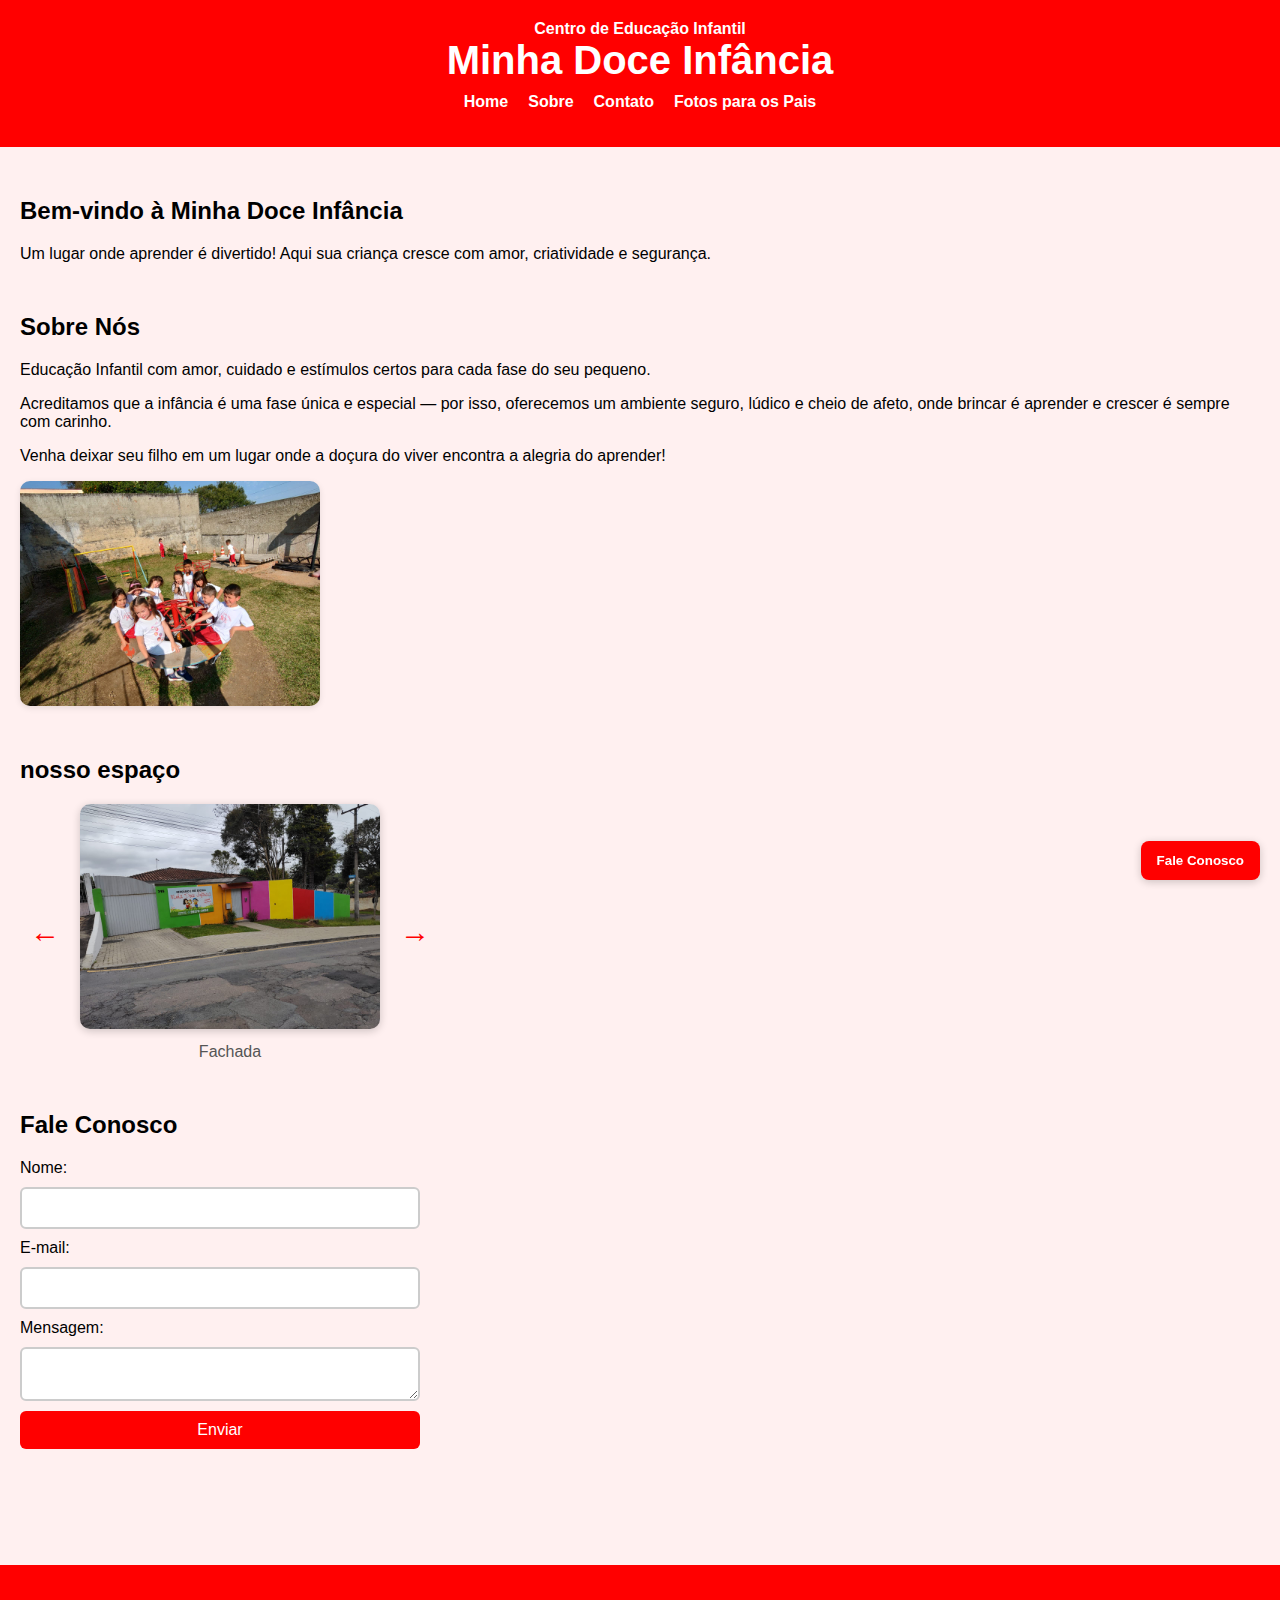
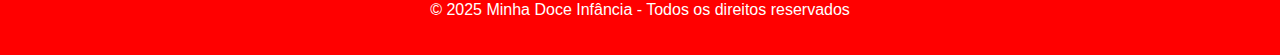
<file: index.html>
<!DOCTYPE html>
<html lang="pt-BR">
<head>
  <meta charset="UTF-8" />
  <meta name="viewport" content="width=device-width, initial-scale=1.0"/>
  <title>Minha Doce Infância</title>
  <link rel="stylesheet" href="style.css" />
</head>

<body>
  <header>
    <p id="cei"><strong> Centro de Educação Infantil </strong></p>
    <h1>Minha Doce Infância</h1>
    <nav>
      <ul>
        <li><a href="#home">Home</a></li>
        <li><a href="#sobre">Sobre</a></li>
        <li><a href="#contato">Contato</a></li>
        <li><a href="pais.html">Fotos para os Pais</a></li>
      </ul>
    </nav>
  </header>

  <main>
    <section id="home">
      <h2>Bem-vindo à Minha Doce Infância</h2>
      <p>Um lugar onde aprender é divertido! Aqui sua criança cresce com amor, criatividade e segurança.</p>
    </section>

    <section id="sobre">
      <h2>Sobre Nós</h2>
        <p>Educação Infantil com amor, cuidado e estímulos certos para cada fase do seu pequeno.</p>
        <p>Acreditamos que a infância é uma fase única e especial — por isso, oferecemos um ambiente seguro, 
           lúdico e cheio de afeto, onde brincar é aprender e crescer é sempre com carinho.</p>
        <p>Venha deixar seu filho em um lugar onde a doçura do viver encontra a alegria do aprender!</p>
        
      <div class="galeria">
        <img id="ftAtividades" src="foto (21).jpeg" alt="Atividades">
      </div>
    </section>
    
    <section>
      <h2>nosso espaço</h2>
      <div class="galeria">
        <button class="seta esquerda" onclick="mudarImagem(-1)">&#8592;</button>
        <figure id="exibicao">
          <img id="imagem" src="foto (38).jpeg" alt="Imagem 1">
          <figcaption id="legenda">Fachada</figcaption>
        </figure>
        <button class="seta direita" onclick="mudarImagem(1)">&#8594;</button>
      </div>
    </section>

    <section id="contato">
      <h2>Fale Conosco</h2>
      <form action="https://formsubmit.co/matheusbarchik@gmail.com" method="POST">
      <input type="hidden" name="_captcha" value="false">
      <input type="hidden" name="_next" value="https://matheusbarchik.github.io/agradecimento/">
      
        <label for="nome">Nome:</label>
        <input type="text" id="nome" name="nome" required />

        <label for="email">E-mail:</label>
        <input type="email" id="email" name="email" required />

        <label for="mensagem">Mensagem:</label>
        <textarea id="mensagem" name="mensagem" required></textarea>

        <button type="submit">Enviar</button>
        <p id="mensagemStatus"></p>
      </form>
    </section>
  </main>

  <footer>
    <p>&copy; 2025 Minha Doce Infância - Todos os direitos reservados</p>
  </footer>

  <button id="btnContato">Fale Conosco</button>
  <script src="script.js"></script>
</body>
</html>
</file>
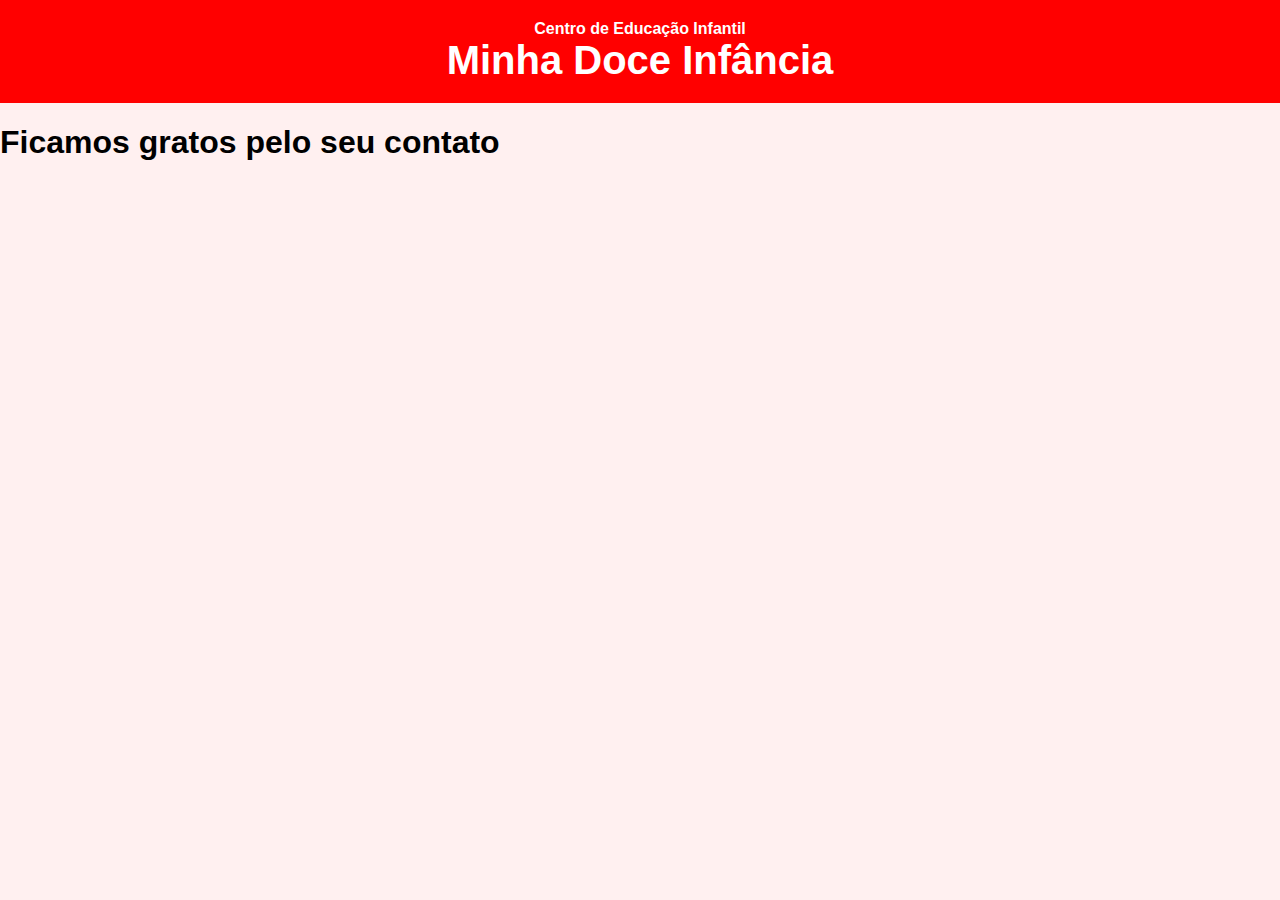
<file: agradecimento.html>
<!DOCTYPE html>
<html lang="pt-BR">
<head>
  <meta charset="UTF-8" />
  <meta name="viewport" content="width=device-width, initial-scale=1.0"/>
  <title>Obrigado pelo contato</title>
  <link rel="stylesheet" href="style.css" />
</head>

<body>
  <header>
    <p id="cei"><strong> Centro de Educação Infantil </strong></p>
    <h1>Minha Doce Infância</h1>
  </header>
  <h1>Ficamos gratos pelo seu contato</h1>
</file>
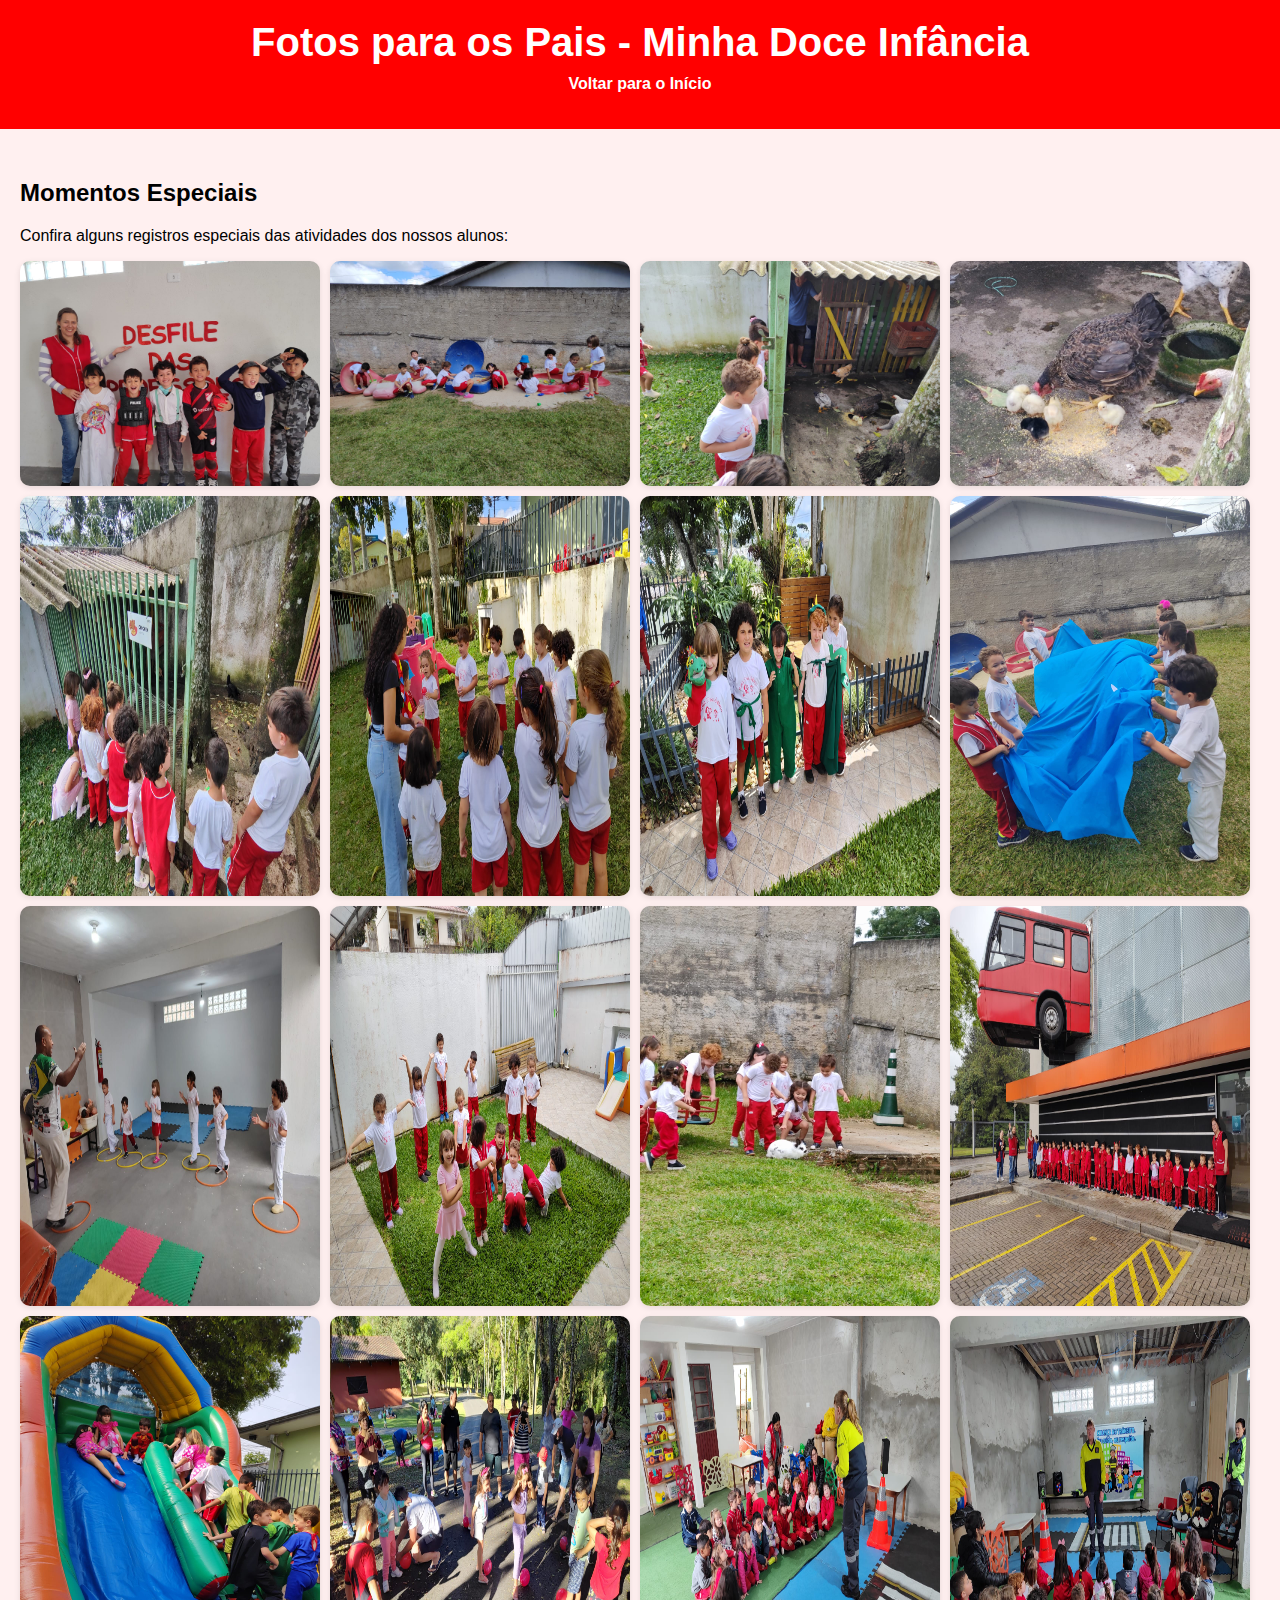
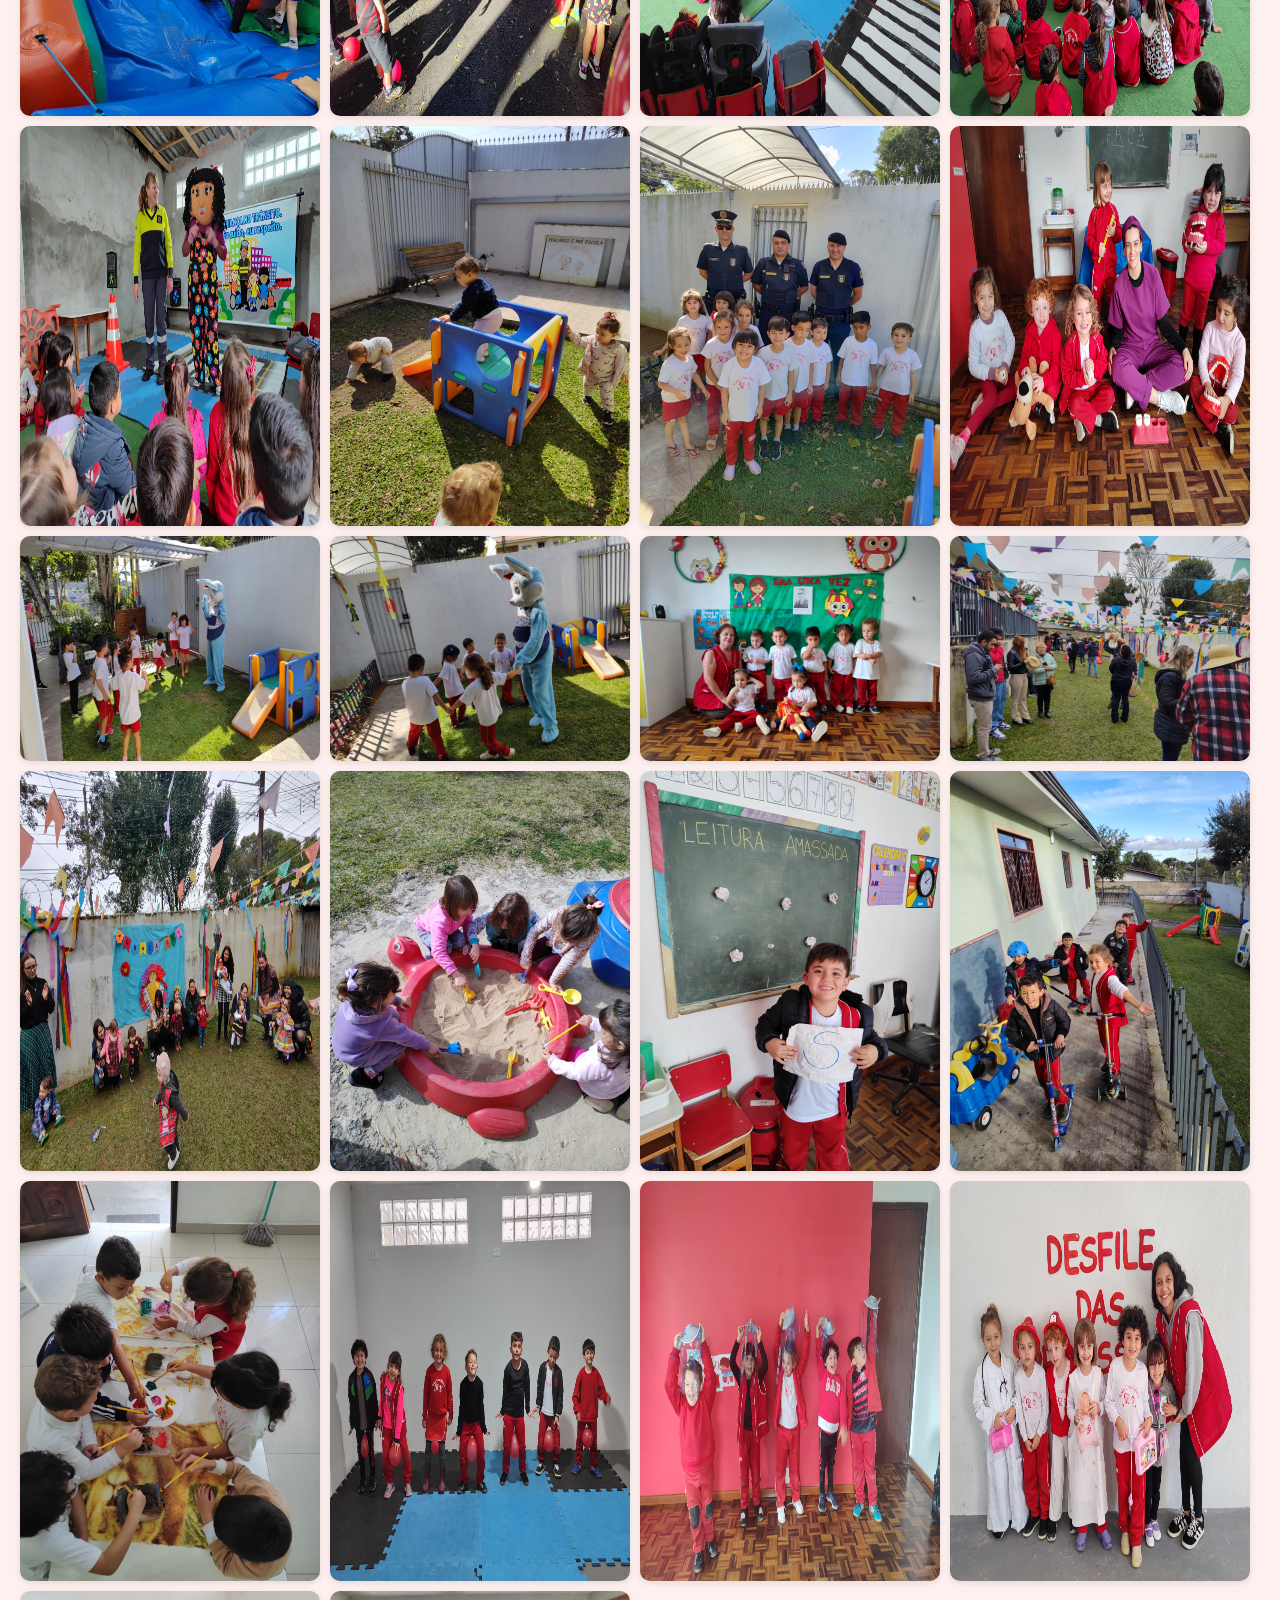
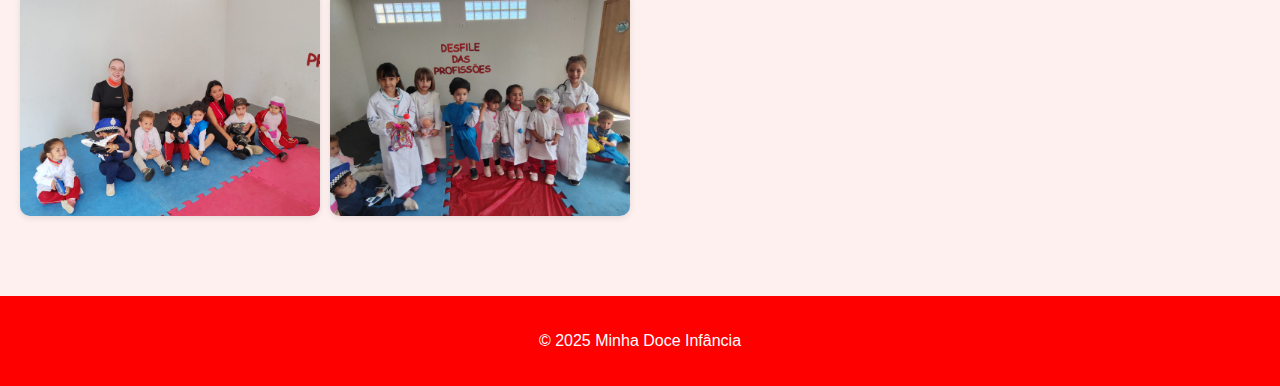
<file: pais.html>
<!DOCTYPE html>
<html lang="pt-BR">
<head>
  <meta charset="UTF-8" />
  <meta name="viewport" content="width=device-width, initial-scale=1.0"/>
  <title>Fotos para os Pais - Minha Doce Infância</title>
  <link rel="stylesheet" href="style.css" />
</head>
<body>
  <header>
    <h1>Fotos para os Pais - Minha Doce Infância</h1>
    <nav>
      <ul>
        <li><a href="index.html">Voltar para o Início</a></li>
      </ul>
    </nav>
  </header>

  <main>
    <section id="galeriaPais">
      <h2>Momentos Especiais</h2>
      <p>Confira alguns registros especiais das atividades dos nossos alunos:</p>
      <div class="galeria">
        <img src="foto (1).jpeg" alt="imagem">
        <img src="foto (2).jpeg" alt="imagem">
        <img src="foto (3).jpeg" alt="imagem">
        <img src="foto (4).jpeg" alt="imagem">
        <img src="foto (5).jpeg" alt="imagem">
        <img src="foto (6).jpeg" alt="imagem">
        <img src="foto (7).jpeg" alt="imagem">
        <img src="foto (8).jpeg" alt="imagem">
        <img src="foto (9).jpeg" alt="imagem">
        <img src="foto (10).jpeg" alt="imagem">
        <img src="foto (11).jpeg" alt="imagem">
        <img src="foto (13).jpeg" alt="imagem">
        <img src="foto (14).jpeg" alt="imagem">
        <img src="foto (15).jpeg" alt="imagem">
        <img src="foto (16).jpeg" alt="imagem">
        <img src="foto (17).jpeg" alt="imagem">
        <img src="foto (18).jpeg" alt="imagem">
        <img src="foto (20).jpeg" alt="imagem">
        <img src="foto (22).jpeg" alt="imagem">
        <img src="foto (23).jpeg" alt="imagem">
        <img src="foto (24).jpeg" alt="imagem">
        <img src="foto (25).jpeg" alt="imagem">
        <img src="foto (26).jpeg" alt="imagem">
        <img src="foto (27).jpeg" alt="imagem">
        <img src="foto (28).jpeg" alt="imagem">
        <img src="foto (29).jpeg" alt="imagem">
        <img src="foto (32).jpeg" alt="imagem">
        <img src="foto (33).jpeg" alt="imagem">
        <img src="foto (35).jpeg" alt="imagem">
        <img src="foto (36).jpeg" alt="imagem">
        <img src="foto (37).jpeg" alt="imagem">
        <img src="foto (39).jpeg" alt="imagem">
        <img src="foto (40).jpeg" alt="imagem">
        <img src="foto (42).jpeg" alt="imagem">
      </div>
    </section>
  </main>

  <footer>
    <p>&copy; 2025 Minha Doce Infância</p>
  </footer>
</body>
</html>
</file>
<file: style.css>
:root{
  --corPrinc: #ff0000;
  --corSecund: #ffffff;
  --corComMouse: #d00000;
}

#cei {
  margin: 0;
  color: var(--corSecund);
  text-align: center;
}

#ftAtividades {
  border-radius: 10px;
  box-shadow: 0 2px 6px rgba(0,0,0,0.1);
  transition: transform 0.3s;
  width: 300px;
  height: 225px;
}

body {
  font-family: 'Segoe UI', sans-serif;
  margin: 0;
  padding: 0;
  background-color: #fff0f0;
  color: #000000;
}

header {
  background-color: var(--corPrinc);
  padding: 20px;
  text-align: center;
}

header h1 {
  margin: 0;
  color: var(--corSecund);
  text-align: center;
  font-size: 40px;
}

nav ul {
  list-style: none;
  padding: 0;
  margin-top: 10px;
  display: flex;
  justify-content: center;
  gap: 20px;
}

nav a {
  text-decoration: none;
  color: var(--corSecund);
  font-weight: bold;
  transition: color 0.3s;
}

nav a:hover {
  color: #ddd;
}

main {
  padding: 30px 20px;
}

section {
  margin-bottom: 50px;
}

.galeria {
  display: flex;
  gap: 10px;
  margin-top: 15px;
  flex-wrap: wrap;
}

.galeria img {
  border-radius: 10px;
  box-shadow: 0 2px 6px rgba(0,0,0,0.1);
  transition: transform 0.3s;
  width: 300px;
  height: auto;
}

.galeria img:hover {
  transform: scale(0.9);
}

.seta {
  font-size: 30px;
  background: none;
  border: none;
  cursor: pointer;
  color: var(--corPrinc);
  padding: 10px;
  transition: 0.2s;
}

.seta:hover {
  color: var(--corComMouse);
}

figure {
  margin: 0;
  text-align: center;
}

#imagem {
  width: 300px;
  height: auto;
  border-radius: 10px;
  box-shadow: 0 2px 8px rgba(0,0,0,0.2);
}

figcaption {
  margin-top: 10px;
  font-size: 16px;
  color: #555;
}

form {
  display: flex;
  flex-direction: column;
  max-width: 400px;
  gap: 10px;
}

form input,
form textarea {
  padding: 10px;
  border: 2px solid #ccc;
  border-radius: 6px;
  font-size: 1em;
}

form button {
  background-color: var(--corPrinc);
  color: var(--corSecund);
  border: none;
  padding: 10px;
  border-radius: 6px;
  font-size: 1em;
  cursor: pointer;
  transition: background-color 0.3s;
}

form button:hover {
  background-color: var(--corComMouse);
}

#mensagemStatus {
  font-weight: bold;
  margin-top: 10px;
}

footer {
  background-color: var(--corPrinc);
  text-align: center;
  padding: 20px;
  color: var(--corSecund);
}

#btnContato {
  position: fixed;
  bottom: 20px;
  right: 20px;
  background-color: var(--corPrinc);
  color: var(--corSecund);
  border: none;
  padding: 12px 16px;
  border-radius: 8px;
  cursor: pointer;
  font-weight: bold;
  box-shadow: 0 2px 8px rgba(0,0,0,0.2);
}

#btnContato:hover {
  background-color: var(--corComMouse);
}
</file>
